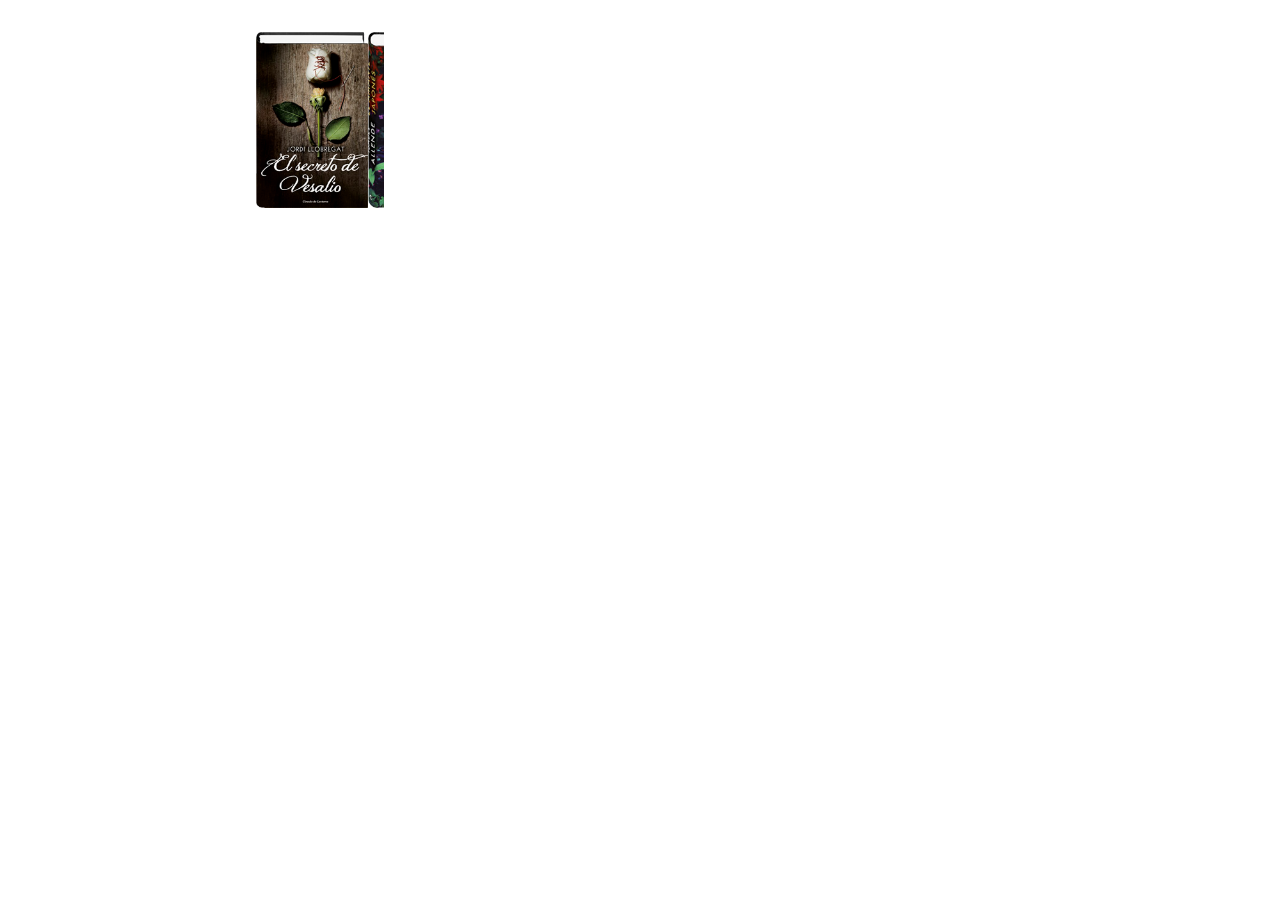
<file: tienda_de_libros/animation/index.html>
<!DOCTYPE html>
<html>
<head>
    <meta charset="UTF-8">
    <meta name="author" content="Gonzalo Fernández Pineda">
    <meta name="keywords" content="animacion">
    <title>carrusel con CSS</title>
    <link rel="stylesheet" type="text/css" href="css/reset.css">
    <link rel="stylesheet" type="text/css" href="css/styles.css">
</head>
<body>
    <div id="contenedor">
        <div class="modulo">
            <div class="elementoMultimedia">
                <div id="carrusel">
                    <ul>
                        <li>
                            <img src="img/libros/libro1.png" alt="foto de libro">
                        </li>
                        <li>
                            <img src="img/libros/libro2.png" alt="foto de libro">
                        </li>
                        <li>
                            <img src="img/libros/libro3.png" alt="foto de libro">
                        </li>
                        <li>
                            <img src="img/libros/libro4.png" alt="foto de libro">
                        </li>
                        <li>
                            <img src="img/libros/libro5.png" alt="foto de libro">
                        </li>
                        <li>
                            <img src="img/libros/libro6.png" alt="foto de libro">
                        </li>
                        <li>
                            <img src="img/libros/libro7.png" alt="foto de libro">
                        </li>
                        <li>
                            <img src="img/libros/libro8.png" alt="foto de libro">
                        </li>
                        <li>
                            <img src="img/libros/libro9.png" alt="foto de libro">
                        </li>
                        <li>
                            <img src="img/libros/libro10.png" alt="foto de libro">
                        </li>
                    </ul>
                </div>
            </div>
        </div>
    </div>
</body>
</file>
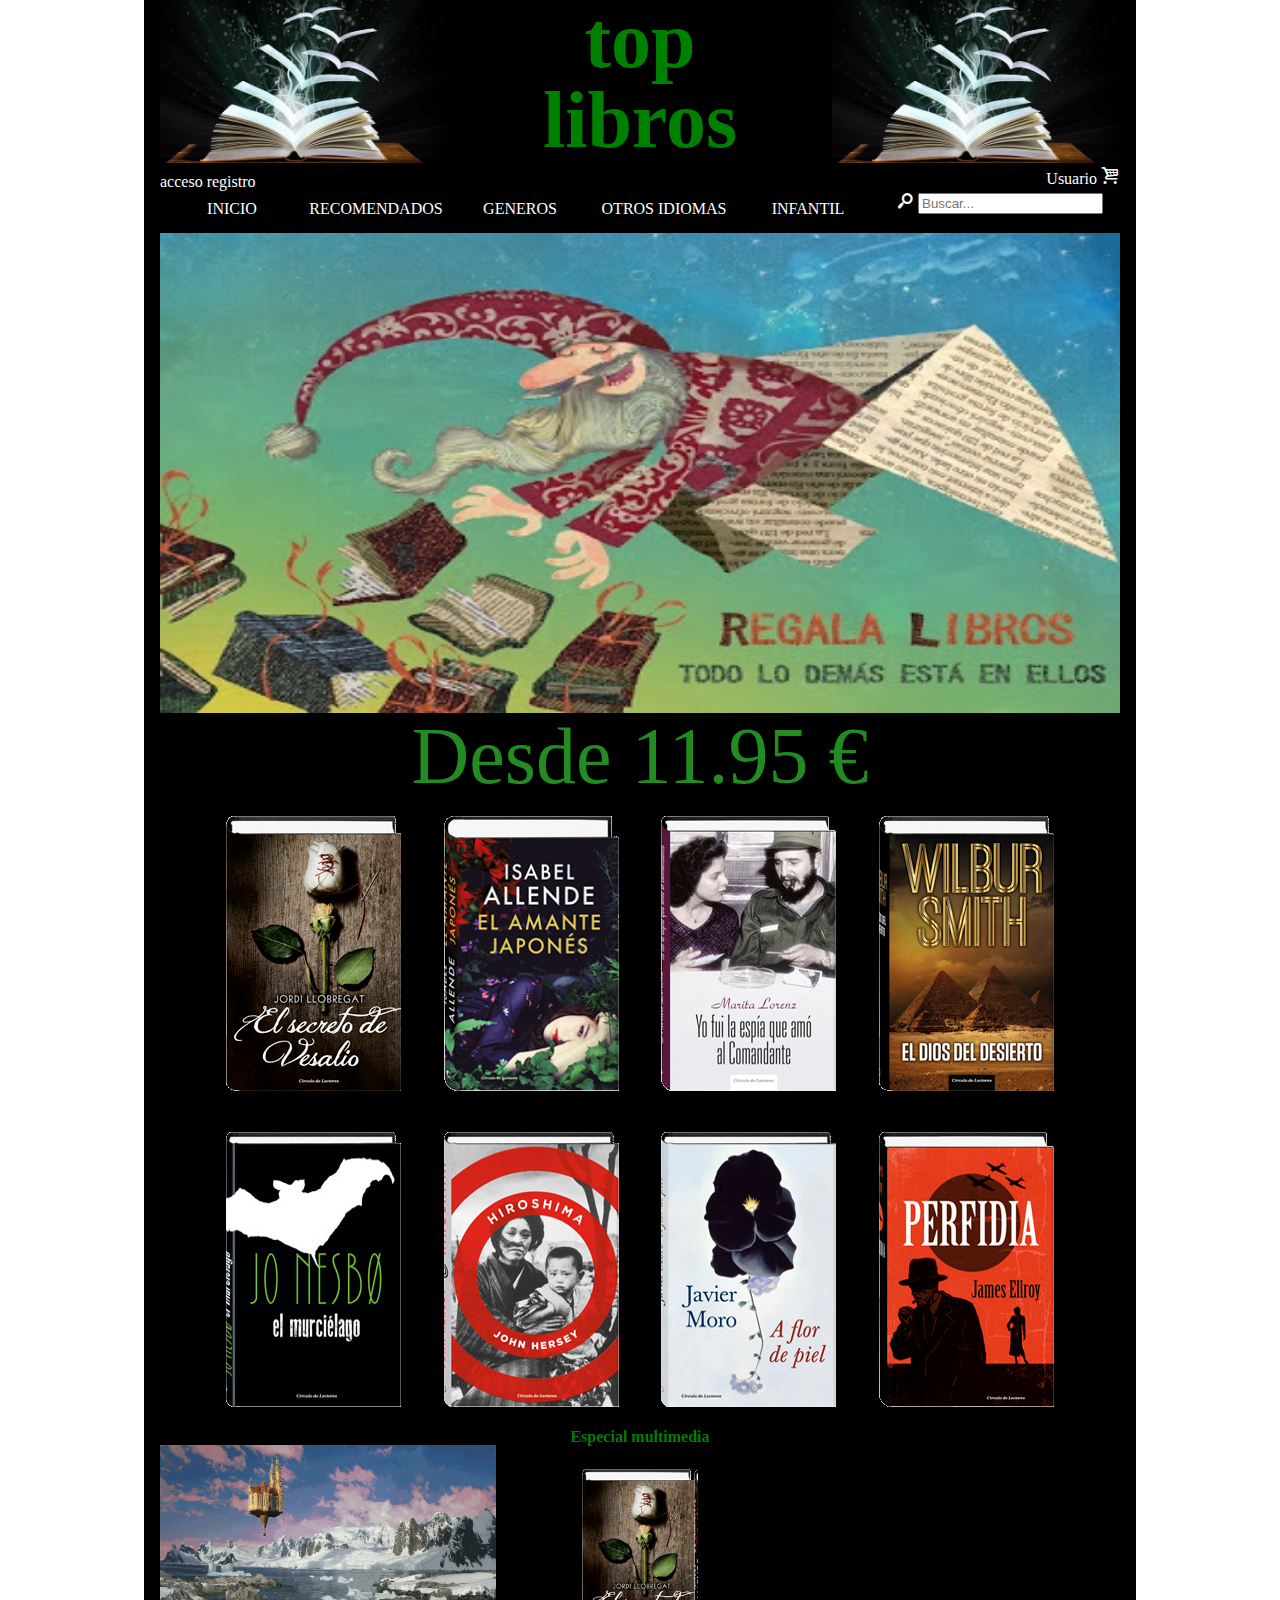
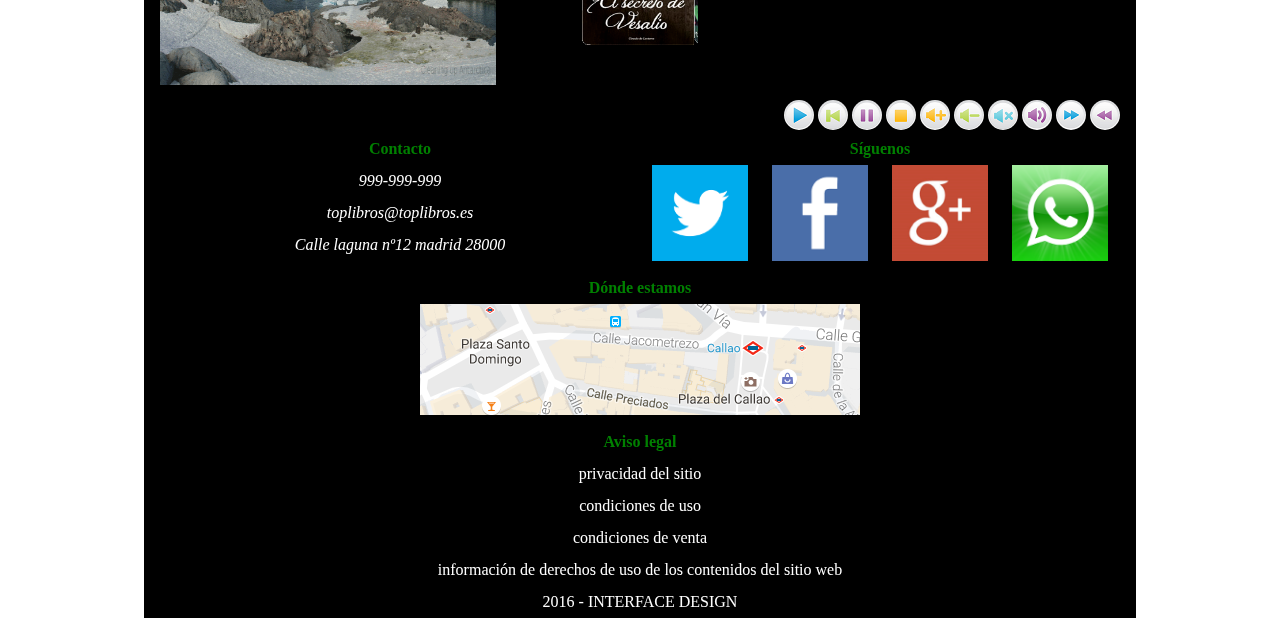
<file: tienda_de_libros/html/index.html>
<!DOCTYPE html>
<html>
    <head>
        <meta charset="UTF-8">
        <meta name="author" content="Gonzalo Fernández Pineda">
        <meta name="keywords" content="top,libros">
        <title>top libros</title>
        <link rel="shortcut icon" type="image/x-icon" href="favLibros.ico">
        <link rel="stylesheet" type="text/css" href="css/reset.css">
        <link rel="stylesheet" type="text/css" href="css/styles.css">
        <script type="text/javascript" src="js/controlvideo.js"></script>
    </head>
    <body>
		<div id="contenedor">
		    <header class="modulo">
                <figure class="iconos"><img src="img/imagenes/logoLibros.png" alt="logo de la tienda"></figure>
                <div>
                    <h1>top</h1>
                    <h1>libros</h1>
                </div>
                <figure class="iconos"><img src="img/imagenes/logoLibros.png" alt="logo de la tienda"></figure>
			</header>
			<nav class="modulo">
				<div id="registro">
					<a class="links" href="404.html">acceso</a>
					<a class="links" href="404.html">registro</a>
				</div>
				<div id="sesion">
					<p class=" mayuscula">usuario</p>
                    <a id="carro" href="404.html"></a>
				</div>
			</nav>
			<nav class="modulo" id="opciones">
				<ul>
					<li><a class="links mayusculas" href="index.html">inicio</a></li>
					<li><a class="links mayusculas" href="404.html">recomendados</a></li>
					<li><a class="links mayusculas" href="404.html">generos</a></li>
                    <li><a class="links mayusculas" href="404.html">otros idiomas</a></li>
                    <li><a class="links mayusculas" href="404.html">infantil</a></li>
                    <li id="busqueda"><a id="buscar" href="#"></a>
                    <input type="text" name="campo_busqueda" placeholder="Buscar..."/></li>
				</ul>
			</nav>
            <main class="modulo">
                <figure id="imagen">
                    <img src="img/imagenes/fotoinicio.jpg" alt="imagen inicial">
                </figure>
                <div id="gancho">
                    <p class="mayuscula">desde 11.95 €</p>
                </div>
                <div id="libros">
                    <ul>
                        <li class="libro">
                            <a href="producto.html"><img class="libros" src="img/libros/libro1.png" alt="portada de libro"></a>
                        </li>
                        <li class="libro">
                            <a href="404.html"><img class="libros" src="img/libros/libro2.png" alt="portada de libro"></a>
                        </li>
                        <li class="libro">
                            <a href="404.html"><img class="libros" src="img/libros/libro3.png" alt="portada de libro"></a>
                        </li>
                        <li class="libro">
                            <a href="404.html"><img class="libros" src="img/libros/libro4.png" alt="portada de libro"></a>
                        </li>
                        <li class="libro">
                            <a href="404.html"><img class="libros" src="img/libros/libro5.png" alt="portada de libro"></a>
                        </li>
                        <li class="libro">
                            <a href="404.html"><img class="libros" src="img/libros/libro6.png" alt="portada de libro"></a>
                        </li>
                        <li class="libro">
                            <a href="404.html"><img class="libros" src="img/libros/libro7.png" alt="portada de libro"></a>
                        </li>
                        <li class="libro">
                            <a href="404.html"><img class="libros" src="img/libros/libro8.png" alt="portada de libro"></a>
                        </li>
                    </ul>
                </div>
            </main>
            <section class="modulo" id="multimedia">
                <h6 class="subapartado mayuscula">especial multimedia</h6>
                <figure class="elementoMultimediaGrande" id="imagenRetocada">
                    <img src="../img/Antarctica.png" alt="foto de la antarctica">
                </figure>
                <div id="elementoMultimedia">
                    <div id="carrusel">
                        <ul>
                            <li>
                                <img src="img/libros/libro1.png" alt="foto de libro">
                            </li>
                            <li>
                                <img src="img/libros/libro2.png" alt="foto de libro">
                            </li>
                            <li>
                                <img src="img/libros/libro3.png" alt="foto de libro">
                            </li>
                            <li>
                                <img src="img/libros/libro4.png" alt="foto de libro">
                            </li>
                            <li>
                                <img src="img/libros/libro5.png" alt="foto de libro">
                            </li>
                            <li>
                                <img src="img/libros/libro6.png" alt="foto de libro">
                            </li>
                            <li>
                                <img src="img/libros/libro7.png" alt="foto de libro">
                            </li>
                            <li>
                                <img src="img/libros/libro8.png" alt="foto de libro">
                            </li>
                            <li>
                                <img src="img/libros/libro9.png" alt="foto de libro">
                            </li>
                            <li>
                                <img src="img/libros/libro10.png" alt="foto de libro">
                            </li>
                        </ul>
                    </div>
                </div>
                <div class="elementoMultimediaGrande">
                    <video id="video">
                        <source src="../video/Penguins.webm" type="video/webm">
                        <source src="../video/Penguins.ogg" type="video/ogg">
                        <source src="../video/Penguins.mkv" type="video/mkv">
                        <source src="../video/Penguins.mpeg" type="video/mpeg">
                        Se requiere HTML5 Video para ver el video.
                        <a href="../video/Penguins.webm">Descarga el video</a>
                    </video>
                    <div>
                        <div class="botones dimensionesBoton" id="reproducir"></div>
                        <div class="botones dimensionesBoton" id="reempezar"></div>
                        <div class="botones dimensionesBoton" id="pausar"></div>
                        <div class="botones dimensionesBoton" id="parar"></div>
                        <div class="botones dimensionesBoton" id="subirvolumen"></div>
                        <div class="botones dimensionesBoton" id="bajarvolumen"></div>
                        <div class="botones dimensionesBoton" id="silenciar"></div>
                        <div class="botones dimensionesBoton" id="sonido"></div>
                        <div class="botones dimensionesBoton" id="avanzar"></div>
                        <div class="botones dimensionesBoton" id="retroceder"></div>
                    </div>
                </div>
            </section>
			<footer class="modulo">
                <section id="contacto">
                    <h6 class="subapartado mayuscula">contacto</h6>
                    <address>
                        <p>999-999-999</p>
                        <p>toplibros@toplibros.es</p>
                        <p class="mayuscula">calle laguna nº12 madrid 28000</p>
                    </address>
                </section>
                <section id="social">
                    <h6 class="subapartado mayuscula">síguenos</h6>
                    <div>
                        <a href="#"><img class="redsocial" src="img/iconos/twitter.png" alt="logo de twitter"></a>
                    </div>
                    <div>
                        <a href="#"><img class="redsocial" src="img/iconos/facebook.png" alt="logo de facebook"></a>
                    </div>
                    <div>
                        <a href="#"><img class="redsocial" src="img/iconos/google+.png" alt="logo de google+"></a>
                    </div>
                    <div>
                        <a href="#"><img class="redsocial" src="img/iconos/whatsapp.png" alt="logo de whatsapp"></a>
                    </div>
                </section>
                <section id="geolocalizacion">
                    <h6 class="subapartado mayuscula">dónde estamos</h6>
                    <figure id="geo">
                        <a href="#"><img src="img/imagenes/geo.png" alt="imagen de mapa"></a>
                    </figure>
                </section>
                <section id="legal">
                    <h6 class="subapartado mayuscula">aviso legal</h6>
                    <ul>
                        <li>
                            <a class="links" href="#">privacidad del sitio</a>
                        </li>
                        <li>
                            <a class="links" href="#">condiciones de uso</a>
                        </li>
                        <li>
                            <a class="links" href="#">condiciones de venta</a>
                        </li>
                        <li>
                            <a class="links" href="#">información de derechos de uso de los contenidos del sitio web</a>
                        </li>
                    </ul>
                </section>
                <p class="mayusculas" id="copyright">2016 - interface design</p>
			</footer>
		</div>
    </body>
</html>
</file>
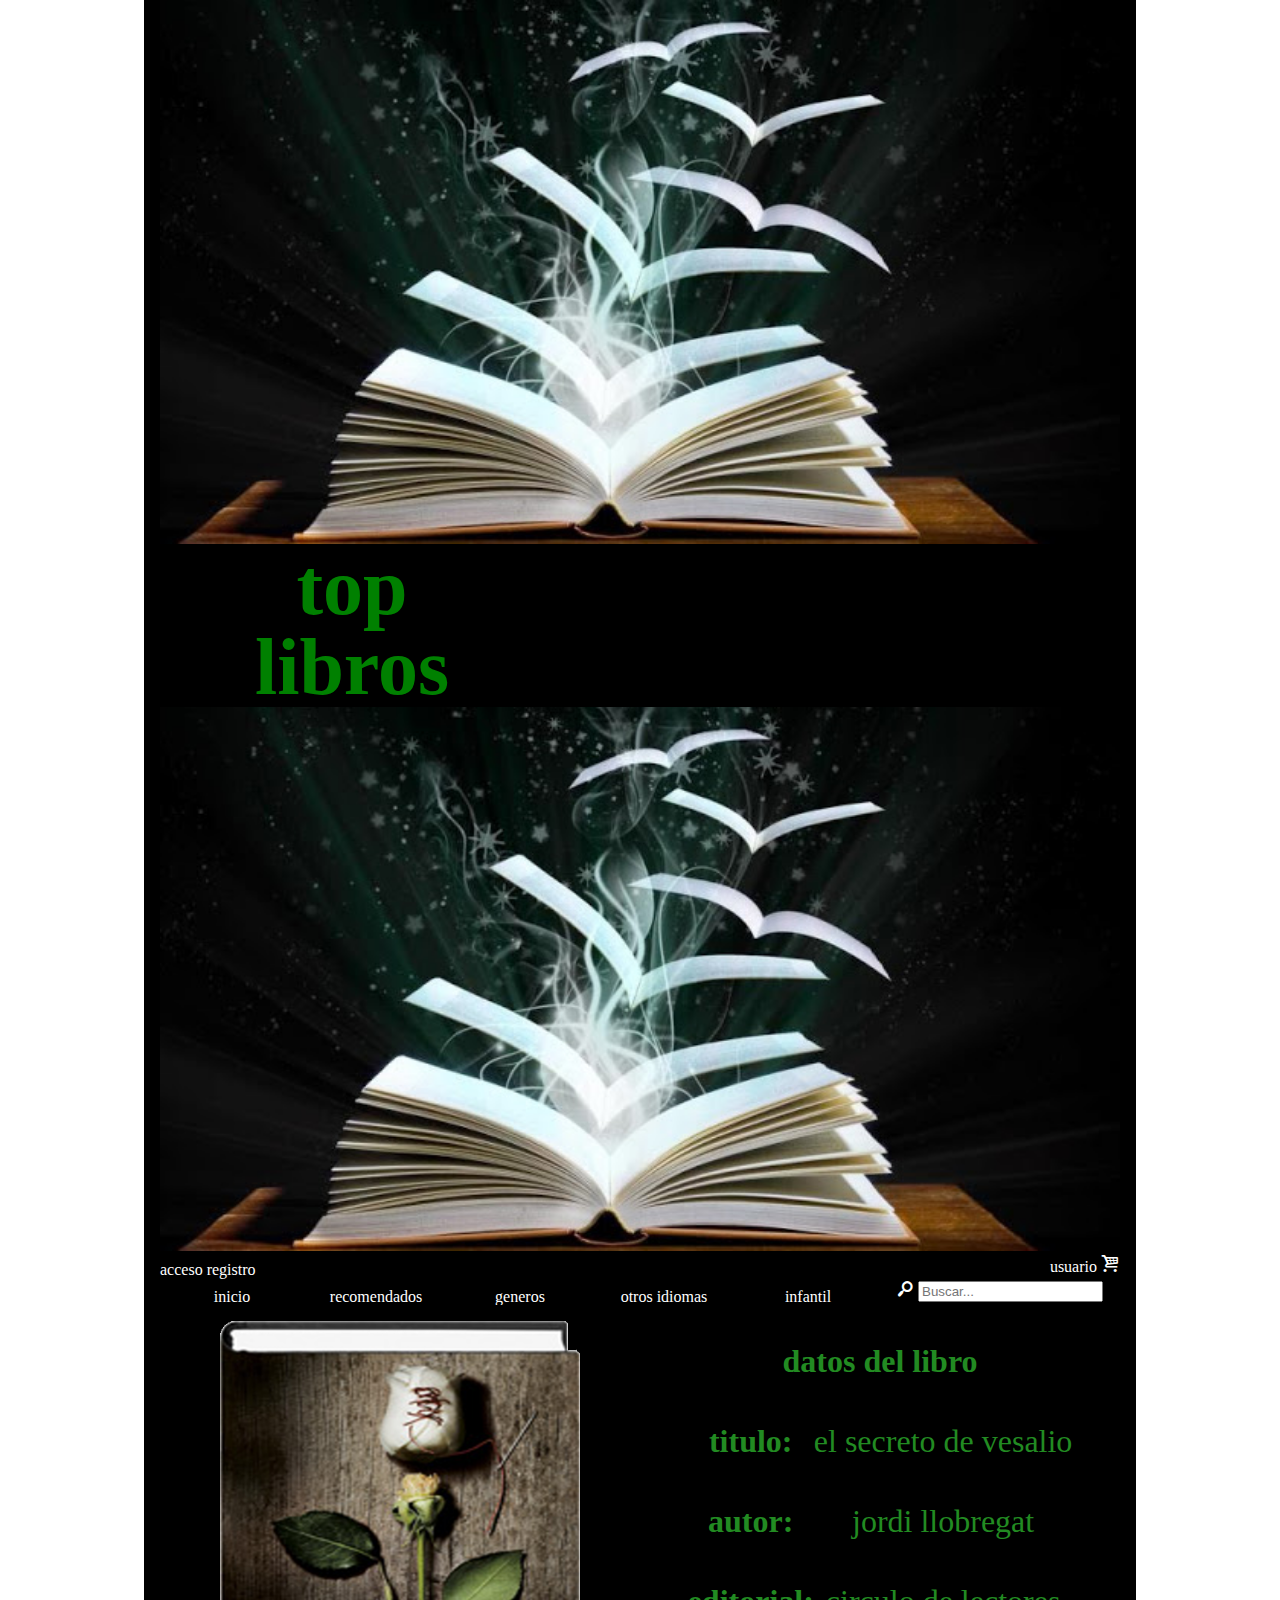
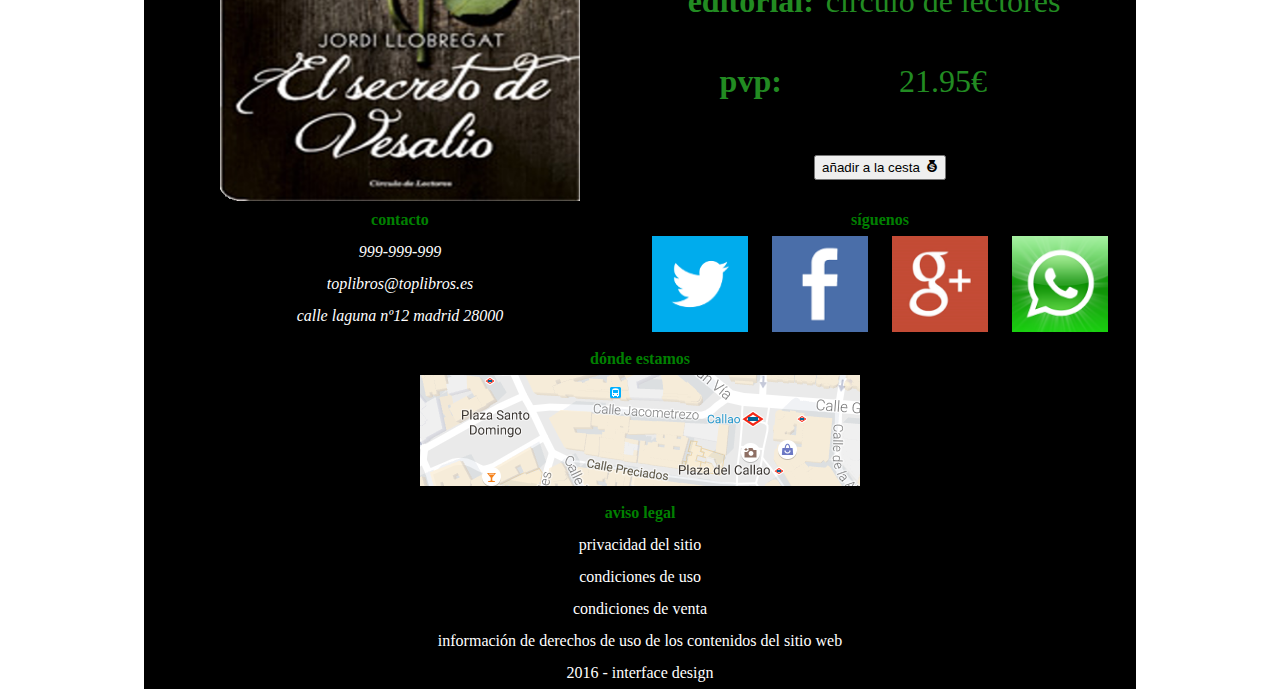
<file: tienda_de_libros/producto.html>
<!DOCTYPE html>
<html>
    <head>
        <meta charset="UTF-8">
        <meta name="author" content="Gonzalo Fernández Pineda">
        <meta name="keywords" content="top,libros">
        <title>Top Libros</title>
        <link rel="shortcut icon" type="image/x-icon" href="favLibros.ico">
        <link rel="stylesheet" type="text/css" href="css/reset.css">
        <link rel="stylesheet" type="text/css" href="css/styles.css">
    </head>
    <body>
        <div id="contenedor">
            <header class="modulo">
                <figure id="ico1"><img src="img/logoLibros.png" alt="logo de la tienda"></figure>
                <div>
                    <h1>top</h1>
                    <h1>libros</h1>
                </div>
                <figure id="ico2"><img src="img/logoLibros.png" alt="logo de la tienda"></figure>
			</header>
			<nav class="modulo">
				<div id="registro">
					<a class="links" href="#">acceso</a>
					<a class="links" href="#">registro</a>
				</div>
				<div id="sesion">
					<p>usuario</p>
                    <a id="carro" href="#"></a>
				</div>
			</nav>
			<nav class="modulo" id="opciones">
				<ul>
					<li><a class="links" href="#">inicio</a></li>
					<li><a class="links" href="#">recomendados</a></li>
					<li><a class="links" href="#">generos</a></li>
                    <li><a class="links" href="#">otros idiomas</a></li>
                    <li><a class="links" href="#">infantil</a></li>
                    <li id="busqueda"><a id="buscar" href="#"></a>
                    <input type="text" id="campoBusqueda" placeholder="Buscar..."/></li>
				</ul>
			</nav>
            <main class="modulo">
                <figure id="imagenlibro">
                    <img src="img/libro.png" alt="imagen de libro">
                </figure>
                <section id="datoslibro">
                    <h6>datos del libro</h6>
                    <table>
                        <tr><th>titulo:</th><td>el secreto de vesalio</td></tr>
                        <tr><th>autor:</th><td>jordi llobregat</td></tr>
                        <tr><th>editorial:</th><td>circulo de lectores</td></tr>
                        <tr><th>pvp:</th><td>21.95€</td></tr>
                    </table>
                    <button id="botonComprar" type="button" onclick="comprar()">añadir a la cesta</button>
                </section>
            </main>
			<footer class="modulo">
                <section id="contacto">
                    <h6 class="subapartado">contacto</h6>
                    <address>
                        <p>999-999-999</p>
                        <p>toplibros@toplibros.es</p>
                        <p>calle laguna nº12 madrid 28000</p>
                    </address>
                </section>
                <section id="social">
                    <h6 class="subapartado">síguenos</h6>
                    <div>
                        <a href="#"><img class="redsocial" src="img/iconos/twitter.png" alt="logo de twitter"></a>
                    </div>
                    <div>
                        <a href="#"><img class="redsocial" src="img/iconos/facebook.png" alt="logo de facebook"></a>
                    </div>
                    <div>
                        <a href="#"><img class="redsocial" src="img/iconos/google+.png" alt="logo de google+"></a>
                    </div>
                    <div>
                        <a href="#"><img class="redsocial" src="img/iconos/whatsapp.png" alt="logo de whatsapp"></a>
                    </div>
                </section>
                <section id="geolocalizacion">
                    <h6 class="subapartado">dónde estamos</h6>
                    <figure id="geo">
                        <a href="#"><img src="img/geo.png" alt="imagen de mapa"></a>
                    </figure>
                </section>
                <section id="legal">
                    <h6 class="subapartado">aviso legal</h6>
                    <ul>
                        <li>
                            <a class="links" href="#">privacidad del sitio</a>
                        </li>
                        <li>
                            <a class="links" href="#">condiciones de uso</a>
                        </li>
                        <li>
                            <a class="links" href="#">condiciones de venta</a>
                        </li>
                        <li>
                            <a class="links" href="#">información de derechos de uso de los contenidos del sitio web</a>
                        </li>
                    </ul>
                </section>
                <p id="copyright">2016 - interface design</p>
			</footer>
		</div>
    </body>
</html>
</file>
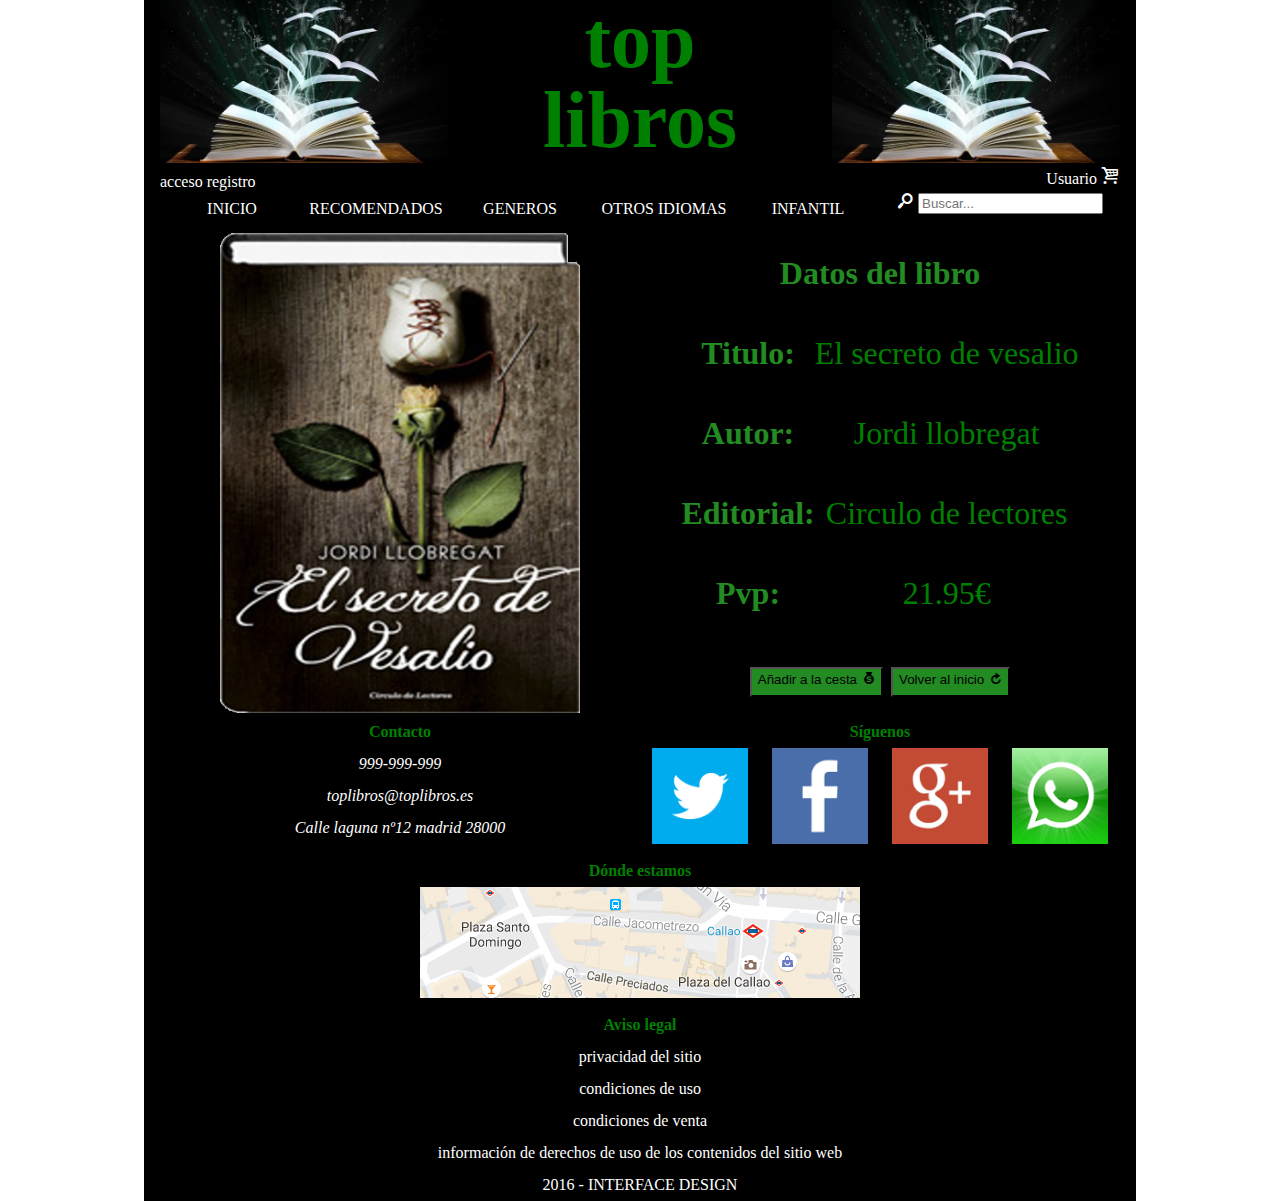
<file: tienda_de_libros/html/producto.html>
<!DOCTYPE html>
<html>
    <head>
        <meta charset="UTF-8">
        <meta name="author" content="Gonzalo Fernández Pineda">
        <meta name="keywords" content="top,libros">
        <title>top libros</title>
        <link rel="shortcut icon" type="image/x-icon" href="favLibros.ico">
        <link rel="stylesheet" type="text/css" href="css/reset.css">
        <link rel="stylesheet" type="text/css" href="css/styles.css">
    </head>
    <body>
        <div id="contenedor">
            <header class="modulo">
                <figure class="iconos"><img src="img/imagenes/logoLibros.png" alt="logo de la tienda"></figure>
                <div>
                    <h1>top</h1>
                    <h1>libros</h1>
                </div>
                <figure class="iconos"><img src="img/imagenes/logoLibros.png" alt="logo de la tienda"></figure>
			</header>
			<nav class="modulo">
				<div id="registro">
					<a class="links" href="404.html">acceso</a>
					<a class="links" href="404.html">registro</a>
				</div>
				<div id="sesion">
					<p class="mayuscula">usuario</p>
                    <a id="carro" href="404.html"></a>
				</div>
			</nav>
			<nav class="modulo" id="opciones">
				<ul>
					<li><a class="links mayusculas" href="index.html">inicio</a></li>
					<li><a class="links mayusculas" href="404.html">recomendados</a></li>
					<li><a class="links mayusculas" href="404.html">generos</a></li>
                    <li><a class="links mayusculas" href="404.html">otros idiomas</a></li>
                    <li><a class="links mayusculas" href="404.html">infantil</a></li>
                    <li id="busqueda"><a id="buscar" href="404.html"></a>
                    <input type="text" name="campo_busqueda" placeholder="Buscar..."/></li>
				</ul>
			</nav>
            <main class="modulo">
                <figure id="imagenlibro">
                    <img src="img/imagenes/libro.png" alt="imagen de libro">
                </figure>
                <section id="datoslibro">
                    <h6 class="mayuscula">datos del libro</h6>
                    <table>
                        <tr><th>titulo:</th><td>el secreto de vesalio</td></tr>
                        <tr><th>autor:</th><td>jordi llobregat</td></tr>
                        <tr><th>editorial:</th><td>circulo de lectores</td></tr>
                        <tr><th>pvp:</th><td>21.95€</td></tr>
                    </table>
                    <button id="botonComprar" class="botonAccion mayuscula" type="button" onclick="">añadir a la cesta</button>
                    <button id="botonVolver" class="botonAccion mayuscula" type="button" onclick="">volver al inicio</button>
                </section>
            </main>
			<footer class="modulo">
                <section id="contacto">
                    <h6 class="subapartado mayuscula">contacto</h6>
                    <address>
                        <p>999-999-999</p>
                        <p>toplibros@toplibros.es</p>
                        <p class="mayuscula">calle laguna nº12 madrid 28000</p>
                    </address>
                </section>
                <section id="social">
                    <h6 class="subapartado mayuscula">síguenos</h6>
                    <div>
                        <a href="404.html"><img class="redsocial" src="img/iconos/twitter.png" alt="logo de twitter"></a>
                    </div>
                    <div>
                        <a href="404.html"><img class="redsocial" src="img/iconos/facebook.png" alt="logo de facebook"></a>
                    </div>
                    <div>
                        <a href="404.html"><img class="redsocial" src="img/iconos/google+.png" alt="logo de google+"></a>
                    </div>
                    <div>
                        <a href="404.html"><img class="redsocial" src="img/iconos/whatsapp.png" alt="logo de whatsapp"></a>
                    </div>
                </section>
                <section id="geolocalizacion">
                    <h6 class="subapartado mayuscula">dónde estamos</h6>
                    <figure id="geo">
                        <a href="404.html"><img src="img/imagenes/geo.png" alt="imagen de mapa"></a>
                    </figure>
                </section>
                <section id="legal">
                    <h6 class="subapartado mayuscula">aviso legal</h6>
                    <ul>
                        <li>
                            <a class="links" href="404.html">privacidad del sitio</a>
                        </li>
                        <li>
                            <a class="links" href="404.html">condiciones de uso</a>
                        </li>
                        <li>
                            <a class="links" href="404.html">condiciones de venta</a>
                        </li>
                        <li>
                            <a class="links" href="404.html">información de derechos de uso de los contenidos del sitio web</a>
                        </li>
                    </ul>
                </section>
                <p class="mayusculas" id="copyright">2016 - interface design</p>
			</footer>
		</div>
    </body>
</html>
</file>
<file: tienda_de_libros/animation/css/styles.css>
/*CSS de la web Tienda de Libros*/

#contenedor {
    padding-left: 1em;
    padding-right: 1em;
    margin: auto;
    width: 960px;
    background-color: black;
    cursor: default;
}

.modulo {
    clear: both;
}

.elementoMultimedia {
    float: left;
    width: 33.3%;
}

#carrusel {
    overflow: hidden;
    margin: 2em auto;
    width: 40%;
}

#carrusel ul {
    display: flex;
    width: 1000%;
    animation: cambiarfoto 20s infinite normal;
}

#carrusel img {
    width: 100%;
    height: 11em;
}

@keyframes cambiarfoto {
    9% {margin-left: 0%;}
    10% {margin-left: -100%;}
    19% {margin-left: -100%;}
    20% {margin-left: -200%;}
    29% {margin-left: -200%;}
    30% {margin-left: -300%;}
    39% {margin-left: -300%;}
    40% {margin-left: -400%;}
    49% {margin-left: -400%;}
    50% {margin-left: -500%;}
    59% {margin-left: -500%;}
    60% {margin-left: -600%;}
    69% {margin-left: -600%;}
    70% {margin-left: -700%;}
    79% {margin-left: -700%;}
    80% {margin-left: -800%;}
    89% {margin-left: -800%;}
    90% {margin-left: -900%;}
    99% {margin-left: -900%;}
    100% {margin-left: -1000%;}
}
</file>
<file: tienda_de_libros/html/css/styles.css>
/*CSS de la web Tienda de Libros*/
/* font converted using font-converter.net. thank you! */
@font-face {
  font-family: 'ModernPictograms';
  src: url('../fonts/modernpics.eot'); /* IE9 Compat Modes */
  src: url('../fonts/modernpics.eot?#iefix') format('embedded-opentype'), /* IE6-IE8 */
    url('../fonts/modernpics.woff2') format('woff2'), /* Modern Browsers */
    url('./fonts/modernpics.woff') format('woff'), /* Modern Browsers */
    url('../fonts/modernpics.svg') format('svg'); /* Legacy iOS */  font-weight: normal;
  font-style: normal;
}

body {
    font-family: Georgia, "Times New Roman", Times, serif;
}

#contenedor {
    padding-left: 1em;
    padding-right: 1em;
    margin: auto;
    width: 960px;
    background-color: black;
    cursor: default;
}

.mayuscula::first-letter {
    text-transform: uppercase;
}

a::first-letter {
    text-transform: uppercase;
}

.mayusculas {
    text-transform: uppercase;
}

th::first-letter, td::first-letter {
    text-transform: uppercase;
}

#contenedor a {
    text-decoration: none;
}

.modulo {
    clear: both;
}

.iconos {
    width: 30%;
    float: left;
}

header div {
    float: left;
    display: table;
    width: 40%;
}

header h1 {
    font-size: 5em;
    display: table-row;
    color: green;
    text-align: center;
}

header figure img {
    width: 100%;
}

#registro {
    padding-top: 0.5em;
    width: 15%;
    float: left;
}

#registro a {
    color: white;
}

.links:hover {
    color: black !important;
    background: white;
}

#sesion {
    width: 85%;
    float: left;
    text-align: right;
}

#sesion p {
    display: inline-block;
    color: white;
}

#carro::after {
    font-size: 1.5em;
    font-family: ModernPictograms;
    color: white;
    content: "i";
}

#opciones ul {
    list-style: none;
    overflow: hidden;
    margin-bottom: 1em;
}

#opciones ul li {
    padding-top: 0.7em;
    width: 15%;
    float: left;
    text-align: center;
}

#opciones ul #busqueda {
    width: 25%;
    padding-top: 0;
}

#opciones ul li .links {
    display: block;
    color: white;
}

#buscar::after {
    font-family: ModernPictograms;
    color: white;
    content: "s";
    font-size: 1.5em;
}

#imagen img {
    width: 100%;
    height: 30em;
}

#gancho p {
    font-size: 5em;
    color: forestgreen;
    text-align: center;
}

#libros {
    text-align: center;
}

.libro {
    position: relative;
    display: inline-block;
    margin: 2%;
}

.subapartado {
    color: green;
}

#contacto {
    float: left;
    width: 50%;
    color: green;
    text-align: center;
    line-height: 2em;
}

address, #copyright {
    text-align: center;
    color: white;
    line-height: 2em;
}

#social {
    float: left;
    width: 50%;
    color: white;
    text-align: center;
    line-height: 2em;
}

#social div {
    display: inline;
    float: left;
    width: 25%;
}

#social img {
    width: 80%;
}

#geolocalizacion {
    clear: both;
    text-align: center;
    line-height: 2em;
}

#legal {
    line-height: 2em;
    clear: both;
    width: 100%;
    color: white;
    text-align: center;
}

#legal a {
    color: white;
}

#fotominions {
    position: relative;
}

#fotominions img {
    height: 40em;
    width: 100%;
}

#mensaje {
    text-align: center;
    color: forestgreen;
    font-size: 4em;
}

#inicio {
    color: white;
    text-decoration: underline !important;
}

#imagenlibro {
    text-align: center;
    float: left;
    width: 50%;
}

#imagenlibro img {
    width: 75%;
}

#datoslibro {
    font-size: 2em;
    line-height: 2.5em;
    text-align: center;
    float: left;
    width: 50%;
    color: forestgreen;
}

td {
    color: green;
}

#datoslibro table {
    margin: auto;
}

.botonAccion {
    background: forestgreen;
    color: black;
    text-align: center;
    padding-bottom: 0.4em;
}

#botonComprar::after {
    font-family: ModernPictograms;
    color: black;
    content: " $";
    font-size: 1.4em;
}

#botonVolver::after {
    font-family: ModernPictograms;
    color: black;
    content: " R";
    font-size: 1.4em;
}

.elementoMultimediaGrande {
    float: left;
    width: 35%;
}

#elementoMultimedia {
    float: left;
    width: 30%;
}

#multimedia {
    text-align: center;
}

#imagenRetocada img {
    width: 100%;
    height: 15em;
}

#video {
    color: white;
    width: 100%;
}

.botones {
    display: inline-block;
    background-image: url("../img/controles/player_buttons.png");
    border-radius: 50%;
}

.dimensionesBoton {
    width: 30px;
    height: 30px;
}

#reproducir {
    background-position: -254px -60px;
}

#pausar {
    background-position: -254px -107px;
}

#parar {
    background-position: -254px -154px;
}

#silenciar {
    background-position: -160px -154px;
}

#subirvolumen {
    background-position: -160px -60px;
}

#bajarvolumen {
    background-position: -160px -107px;
}

#sonido {
    background-position: -160px -13px;
}

#avanzar {
    background-position: -207px -13px;
}

#retroceder {
    background-position: -207px -60px;
}

#reempezar {
    background-position: -207px -154px;
}

#carrusel {
    overflow: hidden;
    margin: 1.5em auto;
    width: 40%;
}

#carrusel ul {
    display: flex;
    width: 1000%;
    animation: cambiarfoto 20s infinite normal;
}

#carrusel img {
    width: 100%;
    height: 11em;
}

@keyframes cambiarfoto {
    9% {margin-left: 0%;}
    10% {margin-left: -100%;}
    19% {margin-left: -100%;}
    20% {margin-left: -200%;}
    29% {margin-left: -200%;}
    30% {margin-left: -300%;}
    39% {margin-left: -300%;}
    40% {margin-left: -400%;}
    49% {margin-left: -400%;}
    50% {margin-left: -500%;}
    59% {margin-left: -500%;}
    60% {margin-left: -600%;}
    69% {margin-left: -600%;}
    70% {margin-left: -700%;}
    79% {margin-left: -700%;}
    80% {margin-left: -800%;}
    89% {margin-left: -800%;}
    90% {margin-left: -900%;}
    99% {margin-left: -900%;}
    100% {margin-left: -1000%;}
}
</file>
<file: tienda_de_libros/css/styles.css>
/*CSS de la web Tienda de Libros*/
/* font converted using font-converter.net. thank you! */
@font-face {
  font-family: 'ModernPictograms';
  src: url('../fonts/modernpics.eot'); /* IE9 Compat Modes */
  src: url('../fonts/modernpics.eot?#iefix') format('embedded-opentype'), /* IE6-IE8 */
    url('../fonts/modernpics.woff2') format('woff2'), /* Modern Browsers */
    url('./fonts/modernpics.woff') format('woff'), /* Modern Browsers */
    url('../fonts/modernpics.svg') format('svg'); /* Legacy iOS */  font-weight: normal;
  font-style: normal;
}

body {
    font-family: Georgia, "Times New Roman", Times, serif;
}

#contenedor {
    padding-left: 1em;
    padding-right: 1em;
    margin: auto;
    width: 960px;
    background-color: black;
    cursor: default;
}

#contenedor a {
    text-decoration: none;
}

.modulo {
    clear: both;
}

.iconos {
    width: 30%;
    float: left;
}

header div {
    float: left;
    display: table;
    width: 40%;
}

header h1 {
    font-size: 5em;
    display: table-row;
    color: green;
    text-align: center;
}

header figure img {
    width: 100%;
}

#registro {
    padding-top: 0.5em;
    width: 15%;
    float: left;
}

#registro a {
    color: white;
}

.links:hover {
    color: black !important;
    background: white;
}

#sesion {
    width: 85%;
    float: left;
    text-align: right;
}

#sesion p {
    display: inline-block;
    color: white;
}

#carro::after {
    font-size: 1.5em;
    font-family: ModernPictograms;
    color: white;
    content: "i";
}

#opciones ul {
    list-style: none;
    overflow: hidden;
    margin-bottom: 1em;
}

#opciones ul li {
    padding-top: 0.7em;
    width: 15%;
    float: left;
    text-align: center;
}

#opciones ul #busqueda {
    width: 25%;
    padding-top: 0;
}

#opciones ul li .links {
    display: block;
    color: white;
}

#buscar::after {
    font-family: ModernPictograms;
    color: white;
    content: "s";
    font-size: 1.5em;
}

#imagen img {
    width: 100%;
    height: 30em;
}

#gancho p {
    font-size: 5em;
    color: forestgreen;
    text-align: center;
}

#libros {
    text-align: center;
}

.libro {
    position: relative;
    display: inline-block;
    margin: 2%;
}

.subapartado {
    color: green;
}

#contacto {
    float: left;
    width: 50%;
    color: green;
    text-align: center;
    line-height: 2em;
}

address, #copyright {
    text-align: center;
    color: white;
    line-height: 2em;
}

#social {
    float: left;
    width: 50%;
    color: white;
    text-align: center;
    line-height: 2em;
}

#social div {
    display: inline;
    float: left;
    width: 25%;
}

#social img {
    width: 80%;
}

#geolocalizacion {
    clear: both;
    text-align: center;
    line-height: 2em;
}

#legal {
    line-height: 2em;
    clear: both;
    width: 100%;
    color: white;
    text-align: center;
}

#legal a {
    color: white;
}

#fotominions {
    position: relative;
}

#fotominions img {
    height: 40em;
    width: 100%;
}

#mensaje {
    text-align: center;
    color: forestgreen;
    font-size: 4em;
}

#inicio {
    color: white;
    text-decoration: underline !important;
}

#imagenlibro {
    text-align: center;
    float: left;
    width: 50%;
}

#imagenlibro img {
    width: 75%;
}

#datoslibro {
    font-size: 2em;
    line-height: 2.5em;
    text-align: center;
    float: left;
    width: 50%;
    color: forestgreen;
}

#datoslibro table {
    margin: auto;
}

.botonAccion {
    background: forestgreen;
    color: black;
    text-align: center;
    padding-bottom: 0.4em;
}

#botonComprar::after {
    font-family: ModernPictograms;
    color: black;
    content: " $";
    font-size: 1.4em;
}

#botonVolver::before {
    font-family: ModernPictograms;
    color: black;
    content: "R ";
    font-size: 1.4em;
}

.elementoMultimedia {
    float: left;
    width: 33.3%;
}

#multimedia {
    text-align: center;
}

#imagenRetocada img {
    width: 100%;
    height: 15em;
}

#video {
    color: white;
    width: 100%;
}

.botones {
    display: inline-block;
    background-image: url("../img/controles/player_buttons.png");
    border-radius: 50%;
}

.dimensionesBoton {
    width: 30px;
    height: 30px;
}

#reproducir {
        background-position: -254px -60px;
}

#pausar {
    background-position: -254px -107px;
}

#subirvolumen {
    background-position: -160px -60px;
}

#bajarvolumen {
    background-position: -160px -107px;
}

#carrusel {
    overflow: hidden;
    margin: 2em auto;
    width: 40%;
}

#carrusel ul {
    display: flex;
    width: 1000%;
    animation: cambiarfoto 20s infinite normal;
}

#carrusel img {
    width: 100%;
    height: 11em;
}

@keyframes cambiarfoto {
    9% {margin-left: 0%;}
    10% {margin-left: -100%;}
    19% {margin-left: -100%;}
    20% {margin-left: -200%;}
    29% {margin-left: -200%;}
    30% {margin-left: -300%;}
    39% {margin-left: -300%;}
    40% {margin-left: -400%;}
    49% {margin-left: -400%;}
    50% {margin-left: -500%;}
    59% {margin-left: -500%;}
    60% {margin-left: -600%;}
    69% {margin-left: -600%;}
    70% {margin-left: -700%;}
    79% {margin-left: -700%;}
    80% {margin-left: -800%;}
    89% {margin-left: -800%;}
    90% {margin-left: -900%;}
    99% {margin-left: -900%;}
    100% {margin-left: -1000%;}
}
</file>
